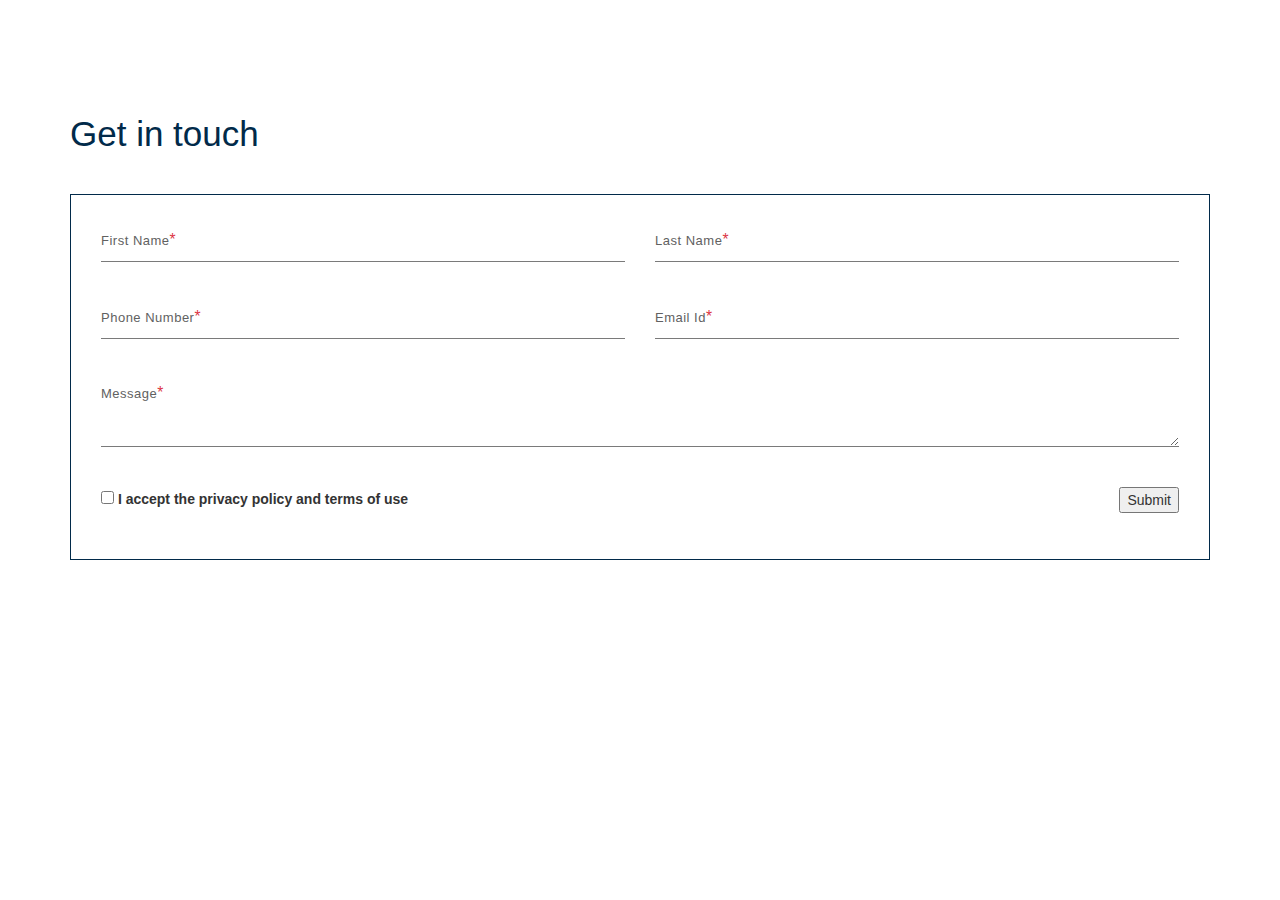
<file: contact-form/ganga-contact-form.html>
<!DOCTYPE html>
<html lang="en">
<head>
    <meta charset="UTF-8">
    <meta http-equiv="X-UA-Compatible" content="IE=edge">
    <meta name="viewport" content="width=device-width, initial-scale=1.0">
    <link rel="stylesheet" href="ganaga-contact-from.css">
    <link rel="stylesheet" href="bootstrap.css">
    <title>Document</title>
</head>
<body>
     <!-- Contact us -->
  <section class="contactwrap pad100 pb-0" id="contact">
    <div class="container">
        <div class="row">
          <div class="col-lg-12">
              <h2 class="nrheading wow animate fadeInUp">Get in touch</h2>                  

               <div class="conformdetails wow animate fadeInUp">
               <form  id="contact-form"  method="post" action="https://deendayaljanawasyojna.co.in/submit-form">
                      <div class="row">
                          <div class="col-lg-6">
                            <div class="form-group input-material">
                                <input type="text" class="form-control" id="f-name-field" name="first_name" required>
                                <span for="f-name-field">First Name</span>
                            </div>
                          </div>
                          <div class="col-lg-6">
                            <div class="form-group input-material">
                                <input type="text" class="form-control" id="l-name-field" name="last_name" required>
                                <span for="l-name-field">Last Name</span>
                            </div>
                          </div>

                          <div class="col-lg-6">
                            <div class="form-group input-material">
                                <input type="text" class="form-control" id="phone-field" maxlength="10" minlength="10" name="mobile" onkeypress="return isNumberKey(event);" required>
                                <span for="phone-field">Phone Number</span>
                            </div>
                          </div>
                          <div class="col-lg-6">
                            <div class="form-group input-material">
                                <input type="email" class="form-control" id="email-field" name="email" required>
                                <span for="email-field">Email Id</span>
                            </div>
                          </div>
                      </div>                     
                      
                      <div class="form-group input-material">
                          <textarea class="form-control" id="textarea-field" name="message" rows="3" required></textarea>
                          <span for="textarea-field">Message</span>
                      </div>   
                      
                      
                      
                      
                      <div class="row align-items-center">
                           <div class="col-lg-6 ">
                           <div class="form-group custom-control" > 
                           <div class="s-input s-input--rounded">
                                <input type="checkbox" id="filter-rated6" name="customCheckboxcontact" value="yes" >
                                <label for="filter-rated6">
                                  <i class="aria-hidden"></i>
                                  I accept the privacy policy and terms of use
                                </label>
                                <label for="customCheckboxcontact" generated="true" class="error"></label>
                              </div>
                          </div>

                      </div>
                          <div class="col-lg-6">
                              <div class="submitbtn pull-right">
                                  <button type="submit" value="submit" name="submit" class="btns btn-6 save_btn">Submit <span></span></button>
                              </div>
                          </div>
                      </div>
                      
                  </form>
               </div>
          </div>
        </div>
    </div>
  </section>
  <!-- Contact us -->

</body>
</html>
</file>
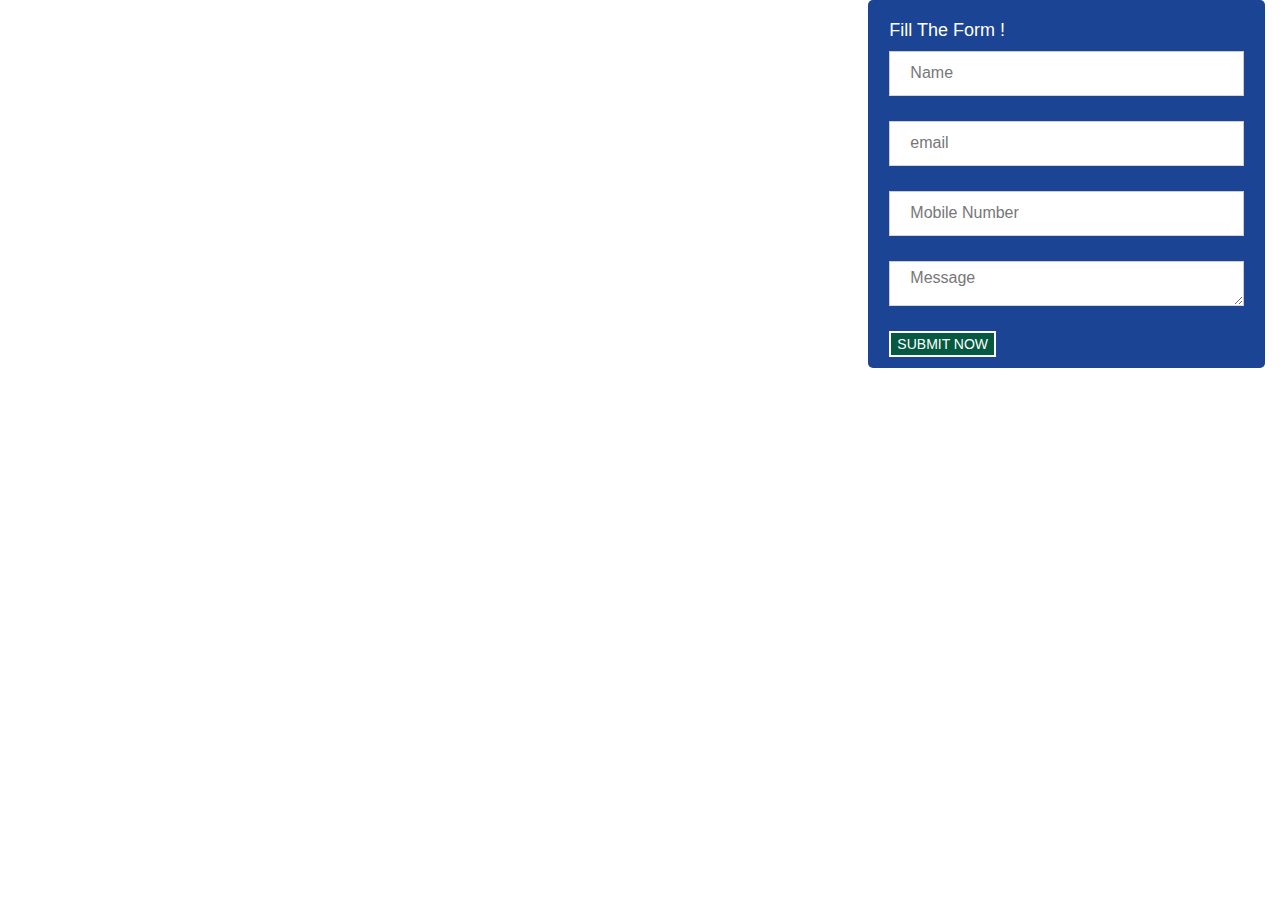
<file: contact-form/top-contact-form.html>
<!DOCTYPE html>
<html lang="en">
<head>
    <meta charset="UTF-8">
    <meta http-equiv="X-UA-Compatible" content="IE=edge">
    <meta name="viewport" content="width=device-width, initial-scale=1.0">
    <link rel="stylesheet" href="top-contact-form.css">
    <link rel="stylesheet" href="bootstrap.css">
    <title>Document</title>
</head>
<body>
    
    <div class="query-box">
        <div class="col-lg-4 col-md-4 col-sm-6 col-xs-12">
            <!-- <div class="title" style="background-color: #50b848 !important; padding: 20px;border-radius: 10px;">
                <span >For More Details Call Us</span>
                <span>9818311168</span>
                <p></p>
            </div> -->
        </div>
        <div class="col-lg-4 col-md-5 col-sm-6 col-xs-12" style="float:  right;">
            <div class="main-form">
                <h4>Fill The Form !</h4>
                <!-- <p>Lorem Ipsum is simply dummy text of the printing</p> -->
                <form id='contact_form1' method='post'
                    action="https://deendayaljanawasyojna.co.in/submit-form">
                    <input type="hidden" name="listing_id" value="">
                    <input type="hidden" name="listing_name"
                        value="diplomatsgolflinksector110.in">
                    <input type="hidden" name="listing_url"
                        value="diplomatsgolflinksector110.in">
                    <div class="row">
                        <div class="form-group col-md-12">
                            <input type="text" name="name" id="name" class="form-control"
                                placeholder="Name" data-error="Firstname is required.">
                            <!-- <div class="help-block with-errors"></div> -->
                        </div>
                        <div class="form-group col-md-12">
                            <input type="email" name="email" id="email" class="form-control"
                                placeholder="email" data-error="Valid email is required.">
                            <!-- <div class="help-block with-errors"></div> -->
                        </div>
                        <div class="form-group col-md-12">
                            <input type="text" name="phone" id="phone" class="form-control"
                                maxlength="10" placeholder="Mobile Number"
                                data-error="Valid Phone Number is required.">
                            <!-- <div class="help-block with-errors"></div> -->
                        </div>
                        <div class="form-group col-md-12">
                            <textarea class="form-control" id="message" name="message"
                                placeholder="Message" cols="3"></textarea>
                        </div>
                        <div class="col-md-12">
                            <div>
                                <button class="readon" id="submitbutton" type="button"
                                    onclick="submitenquiry()"
                                    style="background: #055941;color: #fff; border: 2px solid #fff;"
                                    value="">SUBMIT NOW</button><br />
                                <small class="hide errormgs" style="color: red;"><strong>Please
                                        fill Name and Mobile Number</strong>
                                </small>
                            </div>
                        </div>
                    </div>
                </form>
            </div>
        </div>
    </div>
</body>
</html>
</file>
<file: contact-form/ganaga-contact-from.css>
.nrheading {
    font-size: 3.5rem;
    color: #012a4a;
    margin-top: 15px;
  }
  .pad100 {
    padding: 100px 0;
  }
  .padb100 {
    padding-bottom: 100px;
  }
  .nrheading {
    font-size: 3.5rem;
    color: #012a4a;
    margin-top: 15px;
  }
  .contactwrap .conformdetails {
    width: 100%;
    padding: 30px;
    border: 1px solid #012a4a;
    background: #ffffff;
    margin-top: 40px;
  }
  .contactwrap .conformdetails .form-group.input-material {
    position: relative;
    margin-bottom: 40px;
    /* textarea label */
  }
  .contactwrap .conformdetails .form-group.input-material .form-control{
      height:37px;
      font-size:13px;
  }
  .contactwrap .conformdetails .form-group.input-material textarea.form-control{
      height:auto;
      font-size:13px;
  }
  .contactwrap .conformdetails .form-group.input-material label {
    position: absolute;
  }
  .contactwrap .conformdetails .form-group.input-material span {
    color: #616161;
    font-size: 13px;
    letter-spacing: 0.5px;
    font-weight: normal;
    position: absolute;
    pointer-events: none;
    left: 0px;
    bottom: 10px;
    transition: 0.2s ease all;
    -moz-transition: 0.2s ease all;
    -webkit-transition: 0.2s ease all;
  }
  .contactwrap .conformdetails .form-group.input-material textarea.form-control ~ span {
    bottom: 90%;
    bottom: calc(100% - 26px);
  }
  .contactwrap .assoreg .form-group.input-material textarea.form-control ~ span {
      bottom: 90%;
      bottom: calc(100% - 26px);
  }
  .contactwrap .conformdetails .form-group.input-material .form-control,
  .contactwrap .conformdetails .form-group.input-material .form-select {
    border: none;
    border-bottom: 1px solid #7a7a7a;
    border-radius: 0px;
    background-color: transparent;
    padding-left: 0px;
    box-shadow: none;
    position: relative;
    /* required fields */
    /* active state */
    /* invalid state */
  }
  .contactwrap .conformdetails .form-group.input-material .form-control:required ~ span::after,
  .contactwrap .conformdetails .form-group.input-material .form-select:required ~ span::after {
    content: "*";
    color: #dc3545;
    padding-left: 0px;
    font-size: 1.2em;
  }
  .contactwrap .conformdetails .form-group.input-material .form-control:required ~ span.ms::after,
  .contactwrap .conformdetails .form-group.input-material .form-select:required ~ span.ms::after {
    display: none;
  }
  .contactwrap .conformdetails .form-group.input-material .form-control:focus, .contactwrap .conformdetails .form-group.input-material .form-control[value]:not([value=""]),
  .contactwrap .conformdetails .form-group.input-material .form-select:focus,
  .contactwrap .conformdetails .form-group.input-material .form-select[value]:not([value=""]) {
    border-bottom-color: #012a4a;
    color: #012a4a;
  }
  .contactwrap .conformdetails .form-group.input-material .form-control:focus ~ span, .contactwrap .conformdetails .form-group.input-material .form-control[value]:not([value=""]) ~ span,
  .contactwrap .conformdetails .form-group.input-material .form-select:focus ~ span,
  .contactwrap .conformdetails .form-group.input-material .form-select[value]:not([value=""]) ~ span {
    top: unset;
    bottom: 100%;
    bottom: calc(100% - 8px);
    font-size: 11px;
    color: #012a4a;
    font-weight: 500;
    transition: all 0.2s ease-out;
  }
  .contactwrap .conformdetails .form-group.input-material .form-control:focus.invalid, .contactwrap .conformdetails .form-group.input-material .form-control.invalid, .contactwrap .conformdetails .form-group.input-material .form-control:focus.parsley-error, .contactwrap .conformdetails .form-group.input-material .form-control[value]:not([value=""]).parsley-error,
  .contactwrap .conformdetails .form-group.input-material .form-select:focus.invalid,
  .contactwrap .conformdetails .form-group.input-material .form-select.invalid,
  .contactwrap .conformdetails .form-group.input-material .form-select:focus.parsley-error,
  .contactwrap .conformdetails .form-group.input-material .form-select[value]:not([value=""]).parsley-error {
    border-bottom-color: #dc3545;
  }
  .contactwrap .conformdetails .form-group.input-material .form-control:focus.invalid ~ span, .contactwrap .conformdetails .form-group.input-material .form-control.invalid ~ span, .contactwrap .conformdetails .form-group.input-material .form-control:focus.parsley-error ~ span, .contactwrap .conformdetails .form-group.input-material .form-control[value]:not([value=""]).parsley-error ~ span,
  .contactwrap .conformdetails .form-group.input-material .form-select:focus.invalid ~ span,
  .contactwrap .conformdetails .form-group.input-material .form-select.invalid ~ span,
  .contactwrap .conformdetails .form-group.input-material .form-select:focus.parsley-error ~ span,
  .contactwrap .conformdetails .form-group.input-material .form-select[value]:not([value=""]).parsley-error ~ span {
    color: #dc3545;
  }
  .contactwrap .conformdetails .form-group.input-material .form-select {
    background-position: right 0 center;
    padding-left: 0;
  }
  .contactwrap .conformdetails .form-group.input-material .parsley-errors-list {
    color: #dc3545;
    list-style: none;
    font-size: 0.7em;
    padding-left: 5px;
    position: absolute;
    top: 107%;
  }
  .contactwrap .conformdetails .custom-checkbox {
    position: relative;
    font-family: sans-serif;
    margin: 8px 0;
  }
  .contactwrap .conformdetails .custom-checkbox input[type=checkbox] {
    display: none;
  }
  .contactwrap .conformdetails .custom-checkbox input[type=checkbox] ~ b {
    display: inline-block;
    position: relative;
    background-color: #ffffff;
    border: 1px solid #012a4a;
    font-size: 20px;
    color: #012a4a;
    cursor: pointer;
    line-height: 1;
    outline: 0;
    text-align: center;
    vertical-align: middle;
    height: 40px;
    width: 40px;
    display: inline-flex;
    align-items: center;
    justify-content: center;
  }
  .contactwrap .conformdetails .custom-checkbox input[type=checkbox]:checked ~ b:after {
    content: "✓";
  }
  .contactwrap .conformdetails .custom-checkbox input[type=checkbox]:disabled ~ b {
    background-color: #012a4a;
  }
  .contactwrap .conformdetails .custom-checkbox input[type=checkbox]:disabled:checked ~ b:after {
    content: "✓";
  }
  .contactwrap .conformdetails .custom-checkbox input[type=checkbox]:disabled ~ b:after {
    content: "";
  }
  .contactwrap .conformdetails .custom-checkbox input[type=checkbox]:hover ~ b {
    border: 1px solid #012a4a;
  }
  .contactwrap .conformdetails .custom-checkbox input[type=checkbox]:hover:disabled ~ b {
    border-color: #012a4a;
    cursor: not-allowed;
  }
  .contactwrap .conformdetails .custom-checkbox input[type=checkbox]:hover:disabled ~ b ~ span {
    cursor: not-allowed;
  }
  .contactwrap .conformdetails .custom-checkbox span {
    cursor: pointer;
    margin-left: 20px;
    font-size: 14px;
    font-family: "Gilroy";
  }
</file>
<file: contact-form/top-contact-form.css>
.main-form {
    border-radius: 3px;
	background-color: #fff;
	padding: 20px;
  border: 3px solid #1b4494;
}

  .main-form .form-group{
    margin-bottom: 0;
}

  .main-form .form-control {
    display: block;
	margin: auto;
    height: 45px;
    padding: 5px 0px;
    font-size: 16px;
    line-height: 1.42857143;
    color: #333;
    text-indent: 20px;
	border-radius: 0;
    border-bottom: 1px solid #d6d6d6;
    box-shadow: none;
    margin-bottom: 25px;
    font-weight: 500;
}

  .main-form .form-control:focus {
    outline: 0;
    box-shadow: none;
    border: 1px solid #1b4494;
}

  .main-form 
   {
    padding: 10px 20px;
    color: #fff;
    font-size: 14px;
    background: #1b4494;
    border: none;
    -webkit-transition:all .1s ease-in-out;
       -moz-transition:all .1s ease-in-out;
         -o-transition:all .1s ease-in-out;
            transition:all .1s ease-in-out;
    outline: none;
    box-shadow: none;
    font-weight: 400;
    border: 1px solid transparent;
    border-radius: 5px;
}

  .main-form 
  :hover {
    border: 1px solid #1b4494;
    background-color: transparent;
    outline: 0;
    color: #333;
    box-shadow: none;
}
</file>
